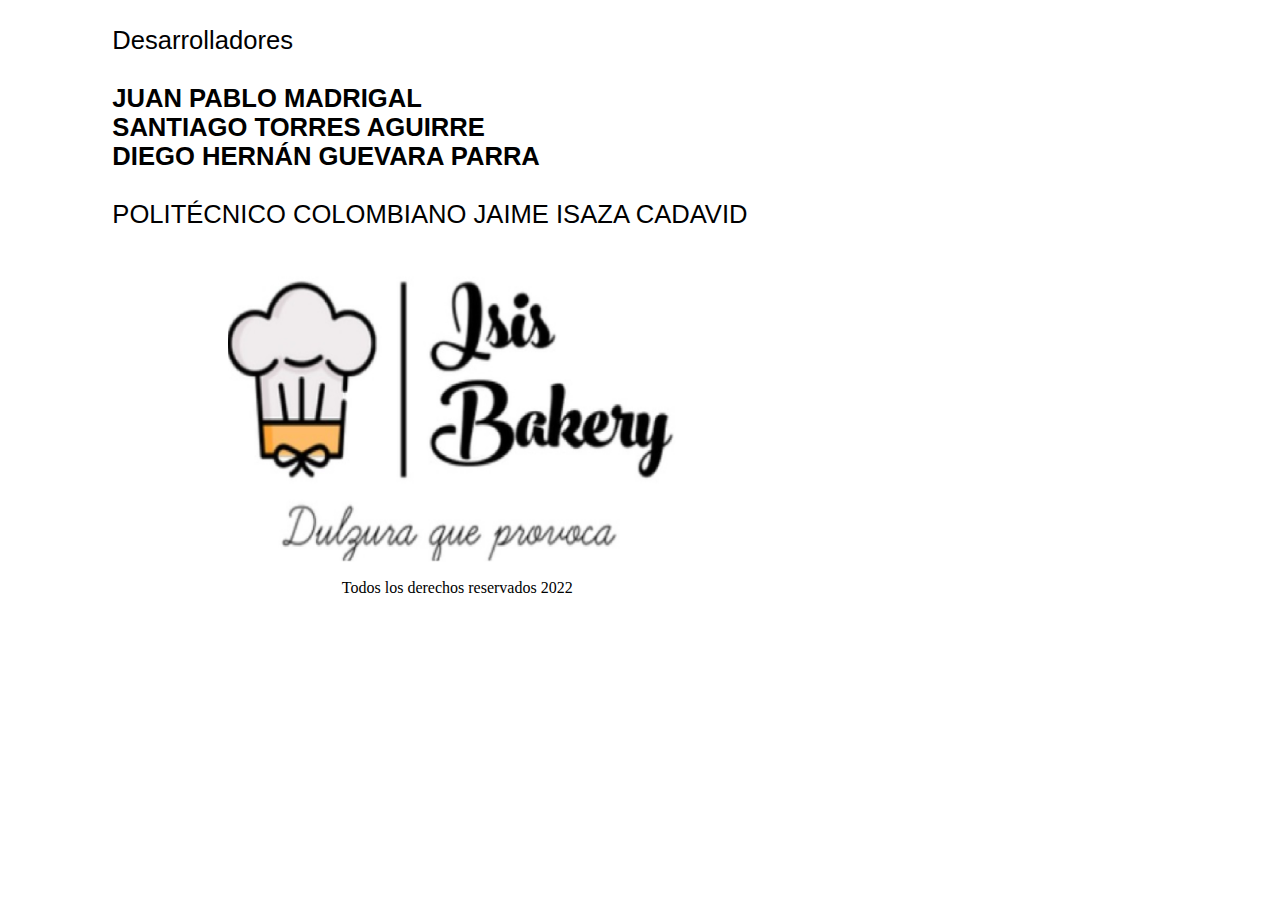
<file: ayuda.html>
<!DOCTYPE html>

<html>
    <head>
        <title>A cerca de</title>
        <meta charset="UTF-8">
        <meta name="viewport" content="width=device-width, initial-scale=1.0">
        <link rel="website icon" type="png" href="img/logo.png">
        <style>
            body{
                margin-left: 5%;
            }
            #logo{
                width: 40%;
                margin: auto;
                margin-left: 10%; 
            }
            p{
                align-items: center;
                font-family: sans-serif;
                font-size: 2.0vw;
            }
            div{
                padding-left: 4%;
            }
            label{
                margin-top: 2%;
                margin-left: 23%;
            }
        </style>
    </head>
    <body>
        <div>
            <p>Desarrolladores<br><br>
                <b>JUAN PABLO MADRIGAL<br>
                    SANTIAGO TORRES AGUIRRE<br>
                    DIEGO HERNÁN GUEVARA PARRA</b><br><br>
                    POLITÉCNICO COLOMBIANO JAIME ISAZA CADAVID
            </p>
            <img id="logo" src="imagenes/logo.jpg" alt="logo Isis bakery">
        </div>
         <label>Todos los derechos reservados 2022</label>
    </body>
</html>
</file>
